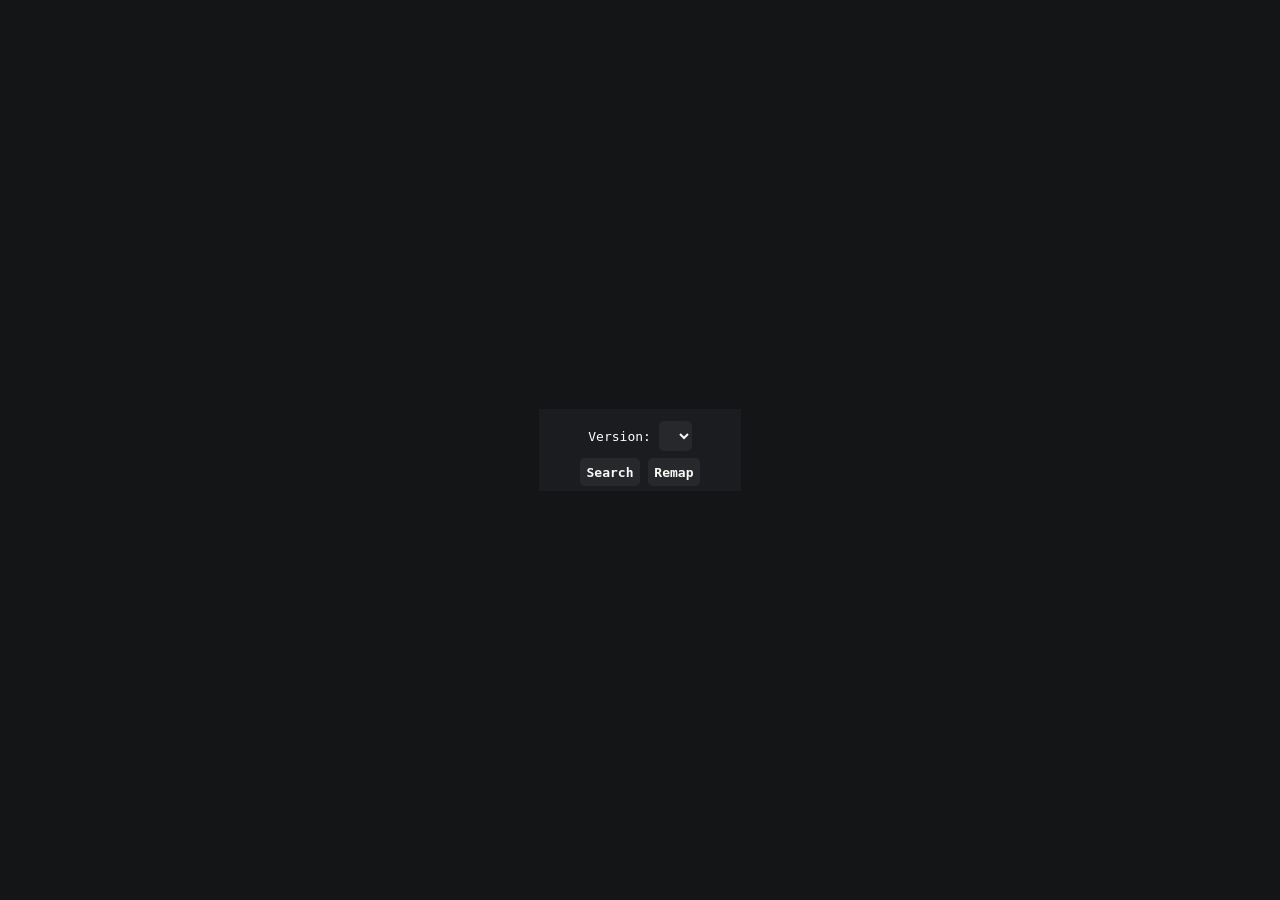
<file: index.html>
<!DOCTYPE html>
<html lang="en">
<head>
    <meta charset="UTF-8">
    <title>Index</title>

    <link rel="stylesheet" href="index.css">
</head>
<body class="index">
    <div class="selector">
        <label>
            Version:
            <select id="version"></select>
        </label>
        <div>
            <a id="search" href="">Search</a>
            <a id="crash-log" href="">Remap</a>
        </div>
    </div>
</body>
<script src="scripts/pages/index.js"></script>
</html>
</file>
<file: index.css>
:root {
    --background-color: #131517;
    --container-color: #1A1C20;

    --accent-color: #27282C;

    --text-title-color: #FAF9F6;
    --text-paragraph-color: #727478;

    --button-color: #27282C;
    --button-transparent-color: rgba(39, 40, 44, 0.5);
    --button-hover-color: #35373B;

    --highlight-color: #EF5552;
    --highlight-hover-color: #F56A67;

    --card-radius: 15px;
    --small-button-radius: 5px;
    --medium-button-radius: 10px;
}

body, html {
    width: 100%;
    height: 100%;

    padding: 0;
    margin: 0;

    background-color: var(--background-color);

    font-family: monospace;
}

body {
    display: flex;
    flex-direction: column;
    gap: 1rem;
    padding: 1rem;
    width: calc(100% - 2rem);
    height: calc(100% - 2rem);

    color: white;
}

#results {
    display: flex;
    flex-direction: column;
    gap: 0.5rem;
}

#results details {
    display: flex;
    flex-direction: column;
    gap: 0.5rem;
    padding: 0.5rem;

    background-color: var(--accent-color);
    border-radius: var(--medium-button-radius);
}

#results summary {
    cursor: pointer;
}

textarea {
    height: 100%;

    background-color: var(--button-color);
    color: var(--text-title-color);
    border: transparent;
    padding: 0.25rem;
}

.index {
    display: flex;
    justify-content: center;
    align-items: center;
}

.selector {
    display: flex;
    flex-direction: column;
    justify-content: center;
    align-items: center;
    gap: 1rem;

    width: 150px;
    height: 30px;

    background-color: var(--container-color);
    padding: 2rem;
}

.selector a {
    color: var(--text-title-color);
    text-decoration: none;
    font-weight: bold;

    padding: 0.5rem;
    background-color: var(--button-color);
    border-radius: var(--small-button-radius);
}

.selector a:hover {
    background-color: var(--button-hover-color);
}

button {
    color: var(--text-title-color);

    padding: 0.5rem;
    background-color: var(--button-color);
    border-radius: var(--small-button-radius);

    outline: none;
    border: transparent;
    cursor: pointer;
}

button:hover {
    background-color: var(--button-hover-color);
}

button[disabled] {
    background-color: var(--button-transparent-color);
    cursor: not-allowed;
}

select {
    background-color: var(--button-color);
    color: var(--text-title-color);
    border: transparent;
    padding: 0.5rem;
    border-radius: var(--small-button-radius);
    cursor: pointer;
}
</file>
